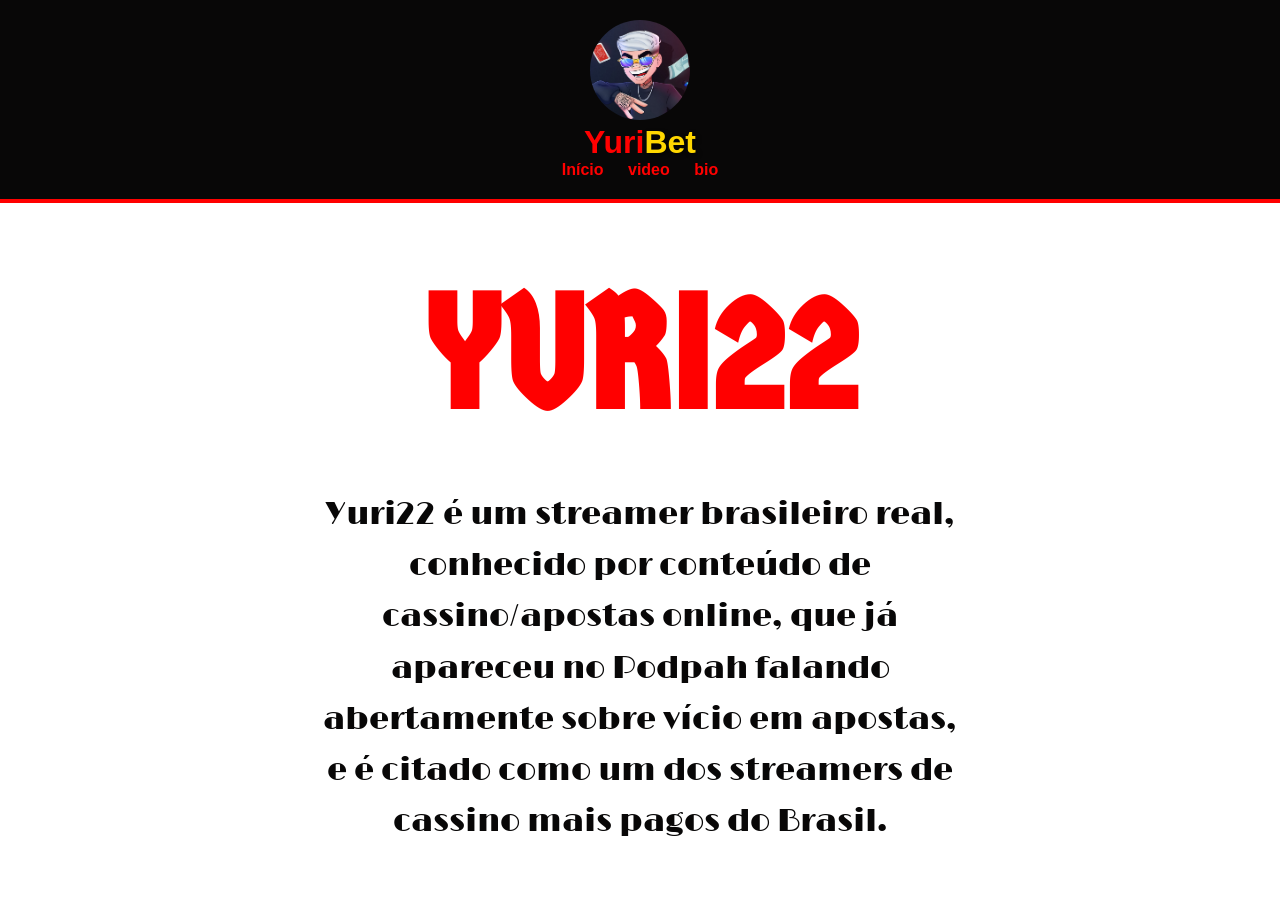
<file: Yuri.html>
<!DOCTYPE html>
<head>
  <meta charset="UTF-8">
  <title>Sobre - Yuribet</title>
  <link rel="preconnect" href="https://fonts.googleapis.com">
<link href="https://fonts.googleapis.com/css2?family=Germania One&family=Limelight&display=swap" rel="stylesheet">
  <link rel="stylesheet" href="style.css">
</head>
<body>

  <header id="cabecalho">
    <img src="logo.png.jpg" alt="Logo Yuribet" class="logo">
    <h1><span class="parte-yuri">Yuri</span><span class="parte-bet">Bet</span></h1>
    <nav>
     <a href="index.html">Início</a>
      <a href="logo.html">video</a>
      <a href="yuri.html">bio</a>
    </nav>
  </header>

  <main>
    <section id="bio">
      <h2>YURI22</h2>
      <p>Yuri22 é um streamer brasileiro real, conhecido por conteúdo de cassino/apostas online, que já apareceu no Podpah falando abertamente sobre vício em apostas, e é citado como um dos streamers de cassino mais pagos do Brasil.</p>
    </section>
  </main>


</body>
</html>
</file>
<file: style.css>
* {
  margin: 0;
  padding: 0;
  box-sizing: border-box;
}

:root {
  --preto: #080707;
  --branco: #ffffff;
  --vermelho: #b30000;
  --amarelo: #ffd700;
  --vermelho: #ff0000;
}

body {
  background-color: var(--branco);
  color: var(--preto);
  font-family: Arial, sans-serif;
 
}

header {
  background-color: var(--preto);
  border-bottom: 4px solid var(--vermelho);
  padding: 20px;
  text-align: center;
}

h1, h2 {
  color: var(--vermelho);
}

nav a {
  color: var(--vermelho);
  text-decoration: none;
  margin: 0 10px;
  font-weight: bold;
}

nav a:hover {
  color: var(--amarelo);
}

.logo {
  width: 100px;
  height: 100px;
  border-radius: 50%;
  object-fit: cover;
}

.video-fundo {
  width: 100%;
  max-height: 400px;
  object-fit: cover;
}


#hero {
  text-align: center;
  padding: 60px 20px;
}

#hero .logo {
  margin-bottom: 20px;
}

#hero h1 {
  font-size: 3rem;
  letter-spacing: 2px;
}


#video-section {
  position: relative;
  text-align: center;
  padding: 40px 20px;
  overflow: hidden;
}

#video-section h2 {
  margin-top: 20px;
  font-size: 3rem;
  font-family: 'Limelight', sans-serif;
}


#bio {
  max-width: 700px;
  margin: 0 auto;
  padding: 60px 20px;
  text-align: center
}

#bio h2 {
  margin-bottom: 40px;
  font-family: 'Limelight', sans-serif;
  font-size: 10rem;

}

.boas-vindas {
  font-family: 'impact', sans-serif;
  font-size: 3.5rem;


}
#bio p {
  margin-bottom: 15px;
  line-height: 1.6;
  text-align: center;
  font-family: 'Limelight', sans-serif;
  font-size: 2rem;
}
#bio h2 {
  font-family: 'Germania One', sans-serif;
}

#bio p {
  font-family: 'Limelight', sans-serif;
}
.parte-yuri {
  color: var(--vermelho);
}

.parte-bet {
  color: var(--amarelo);
}
.parte-yuri {
  color: var(--vermelho);
}

.parte-bet {
  color: var(--amarelo);
}
.parte-bet {
  color: var(--amarelo);
  text-shadow: 2px 2px 4px rgba(0, 0, 0, 0.7);
}
</file>
